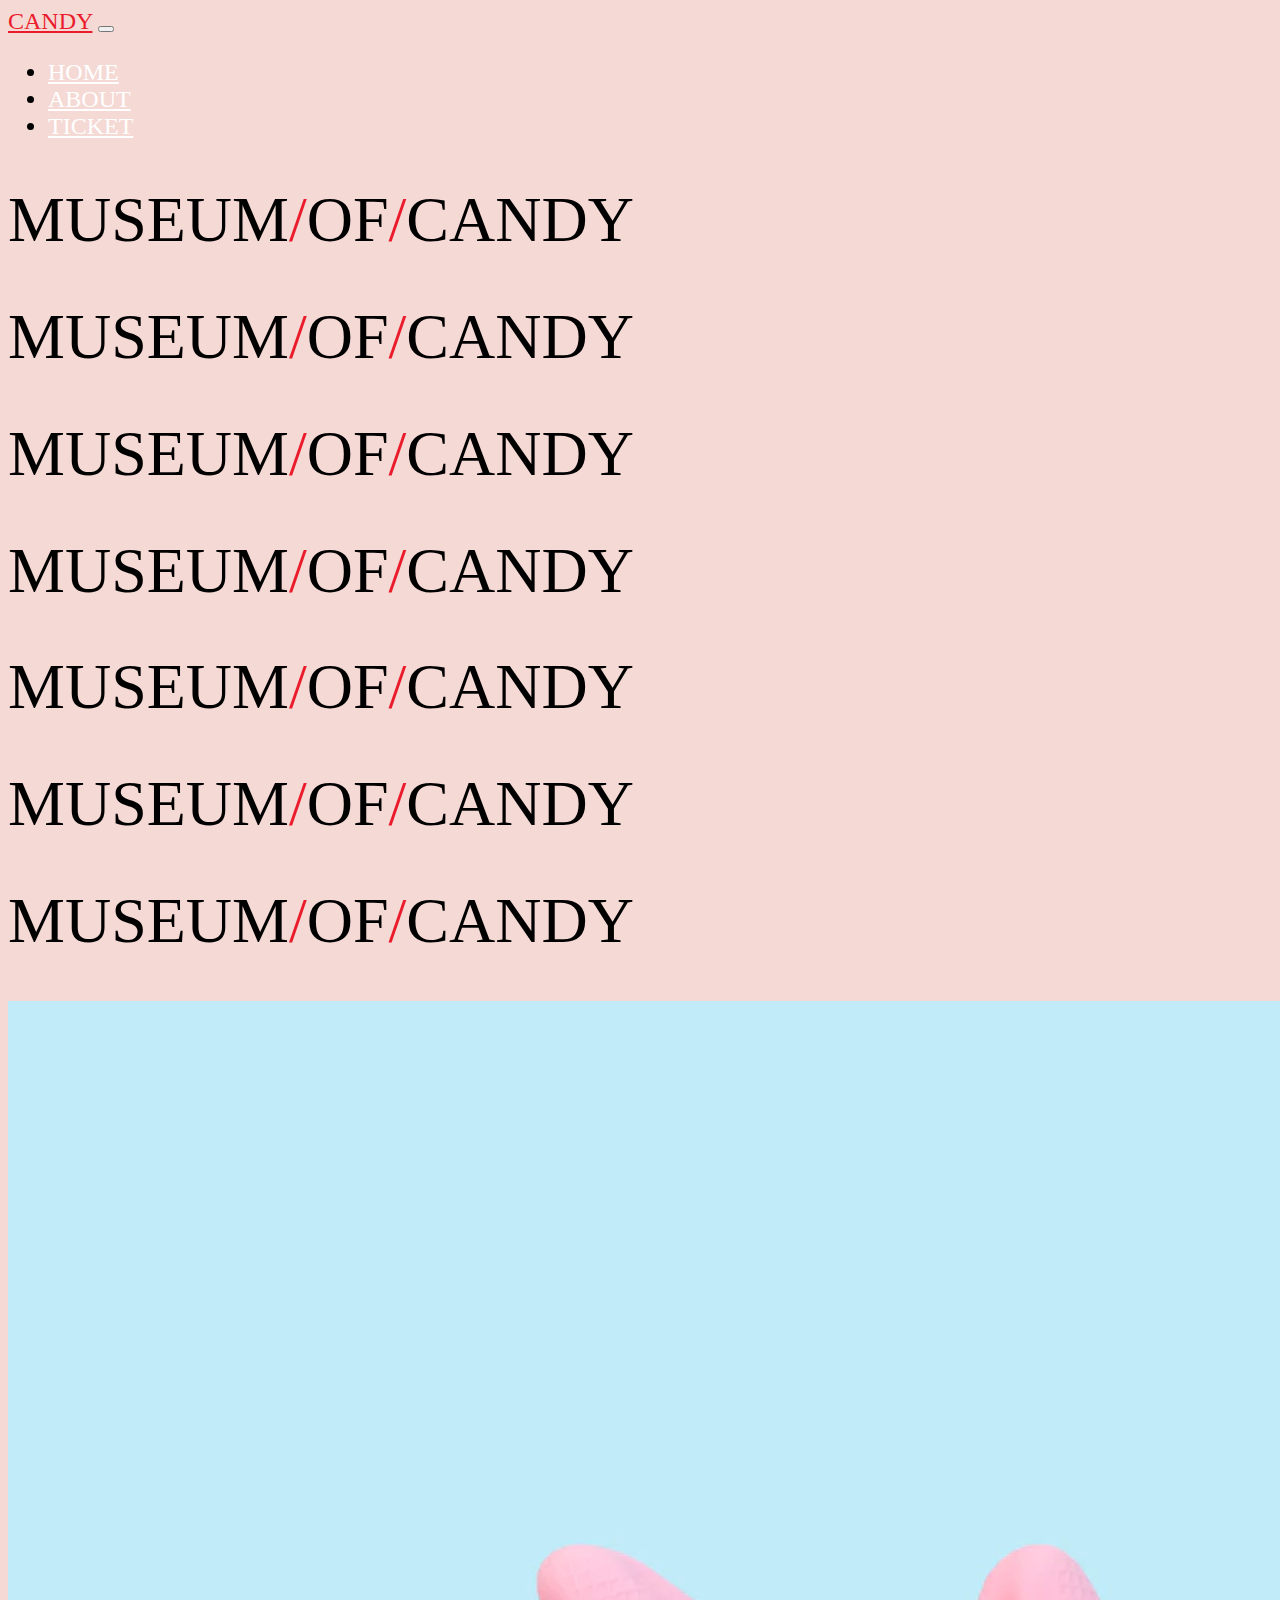
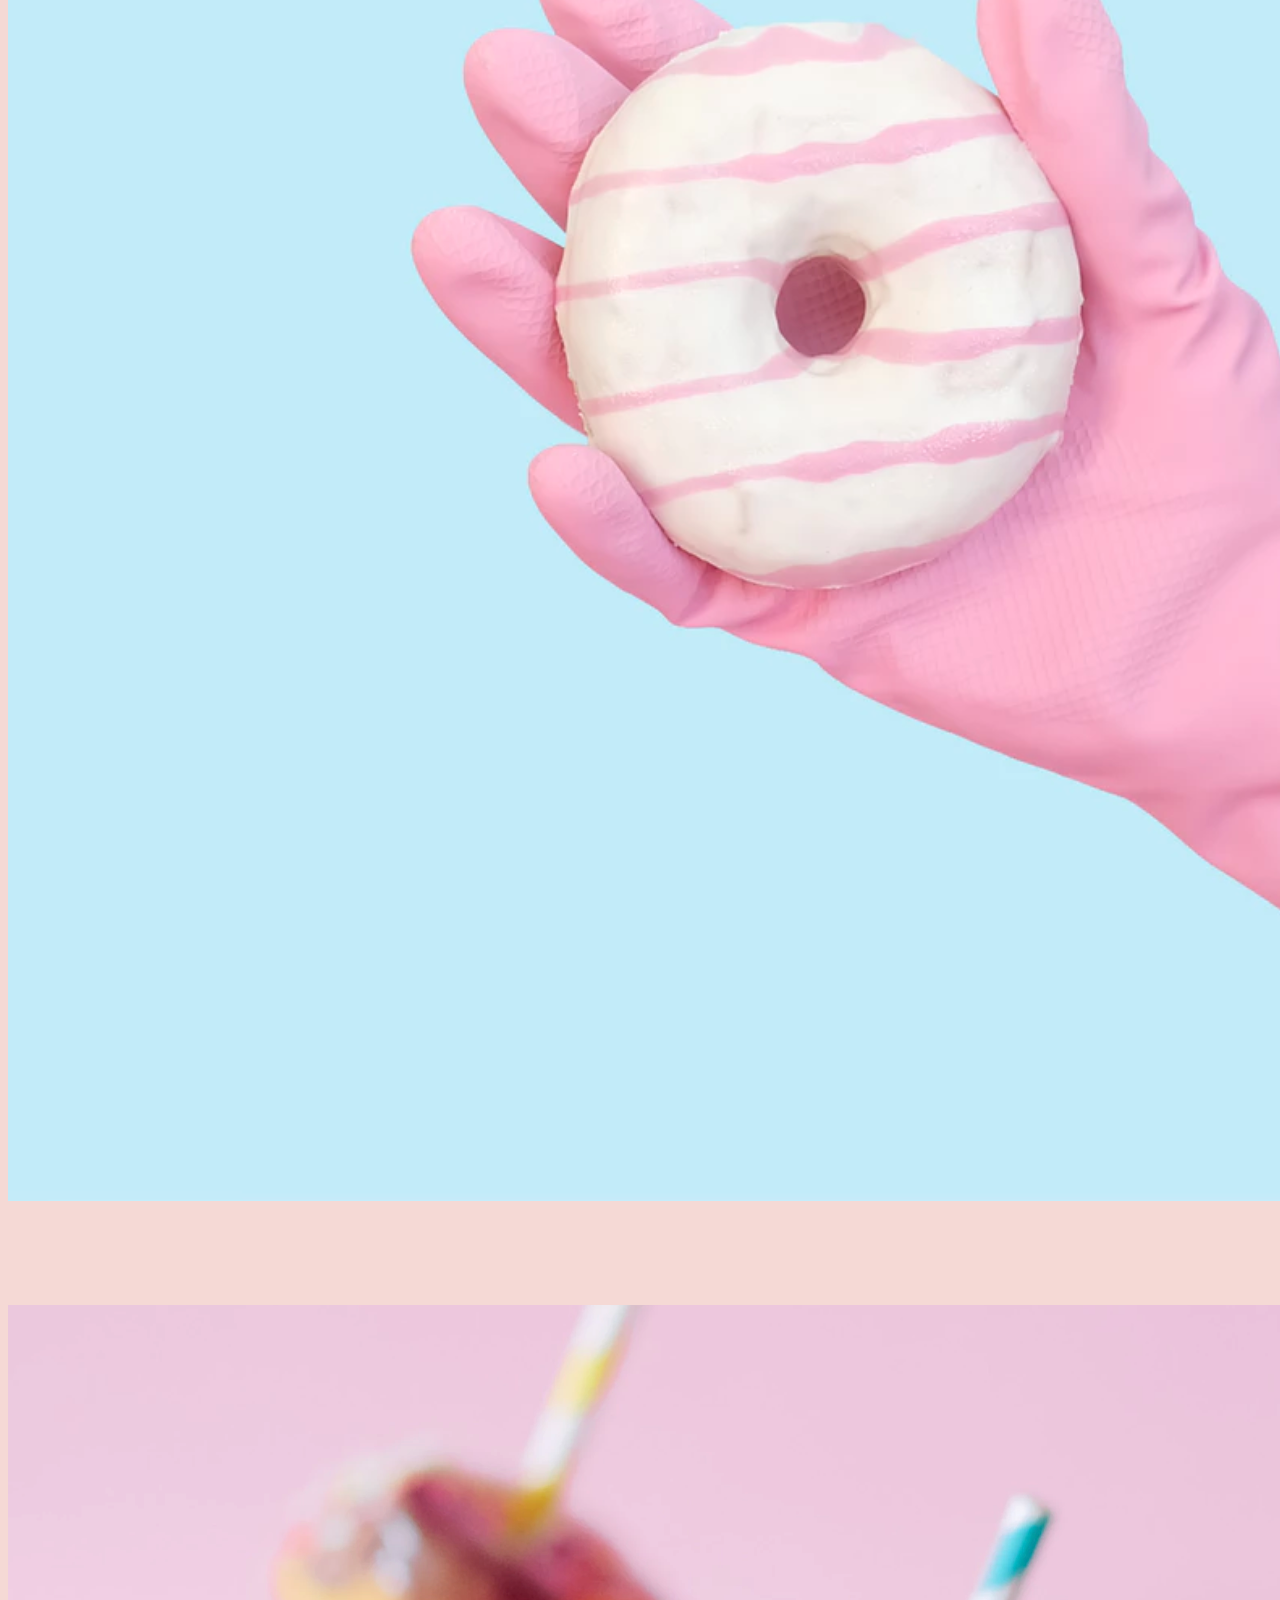
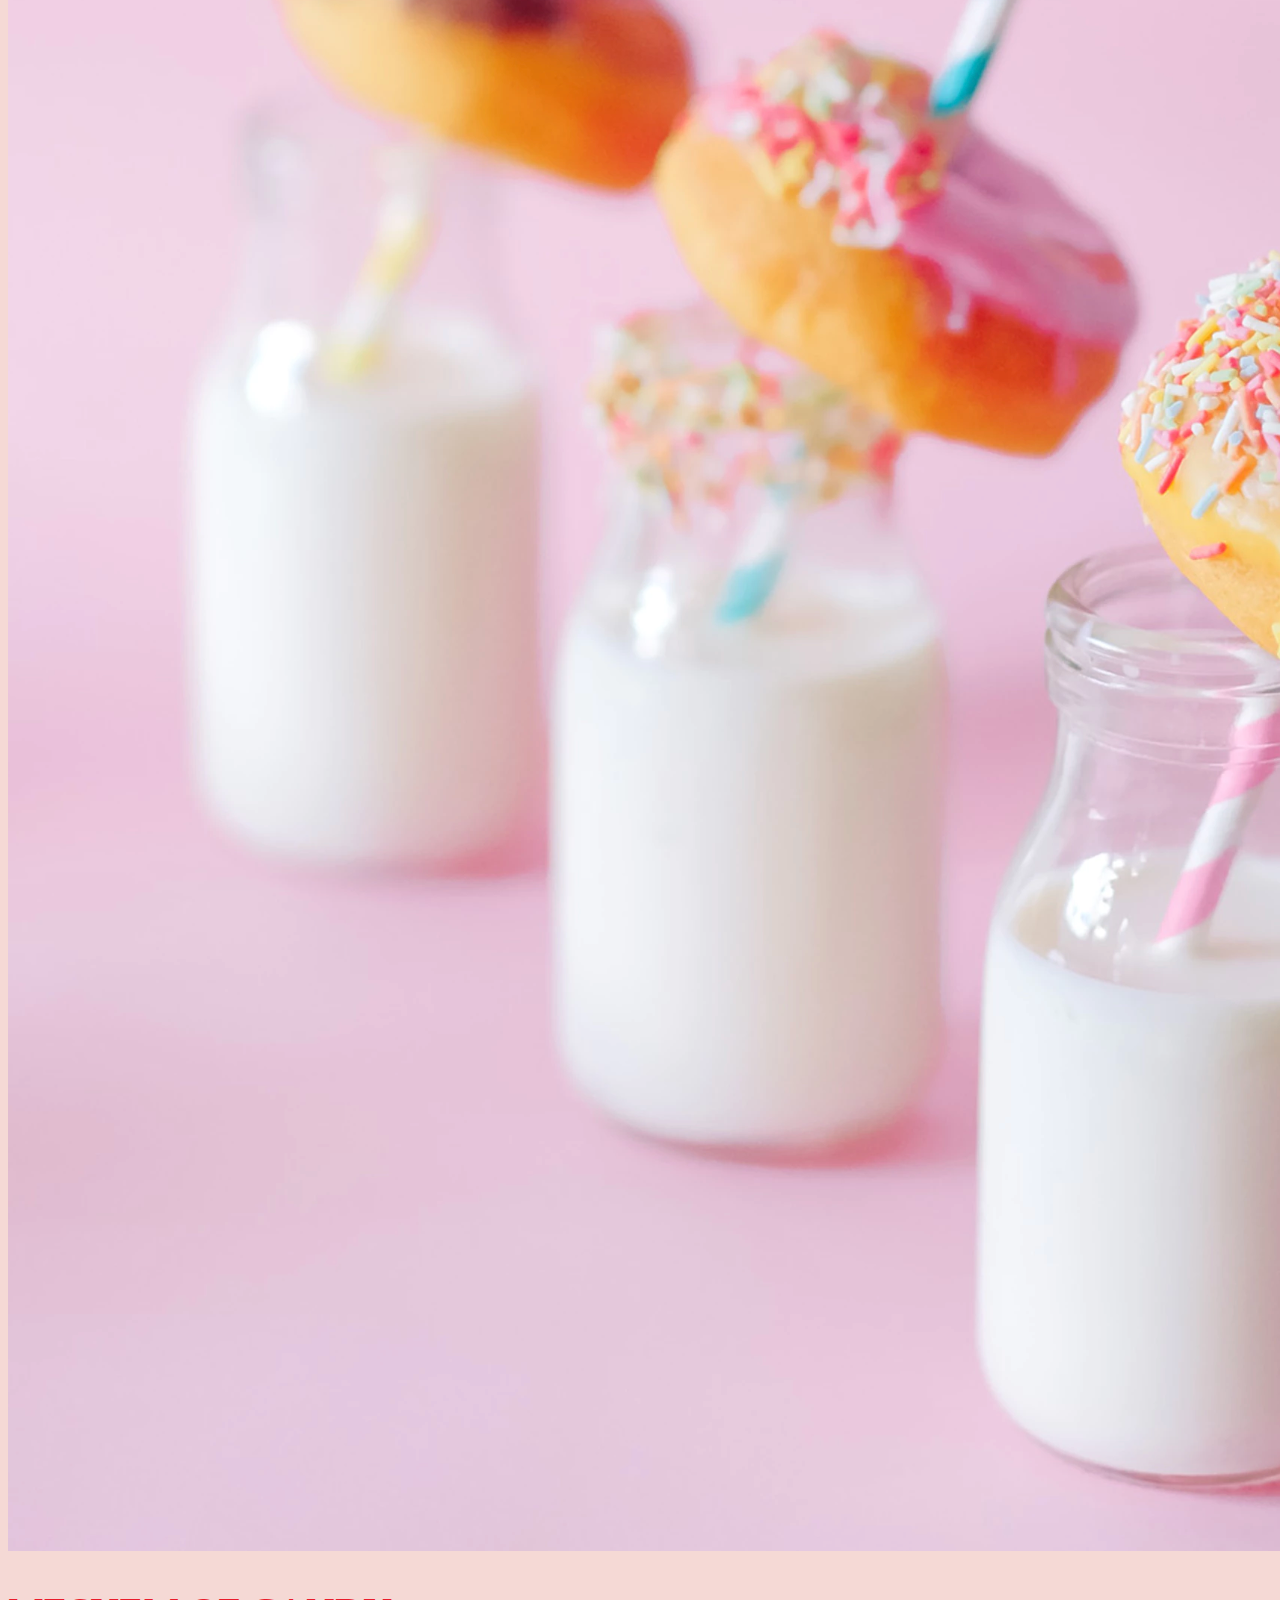
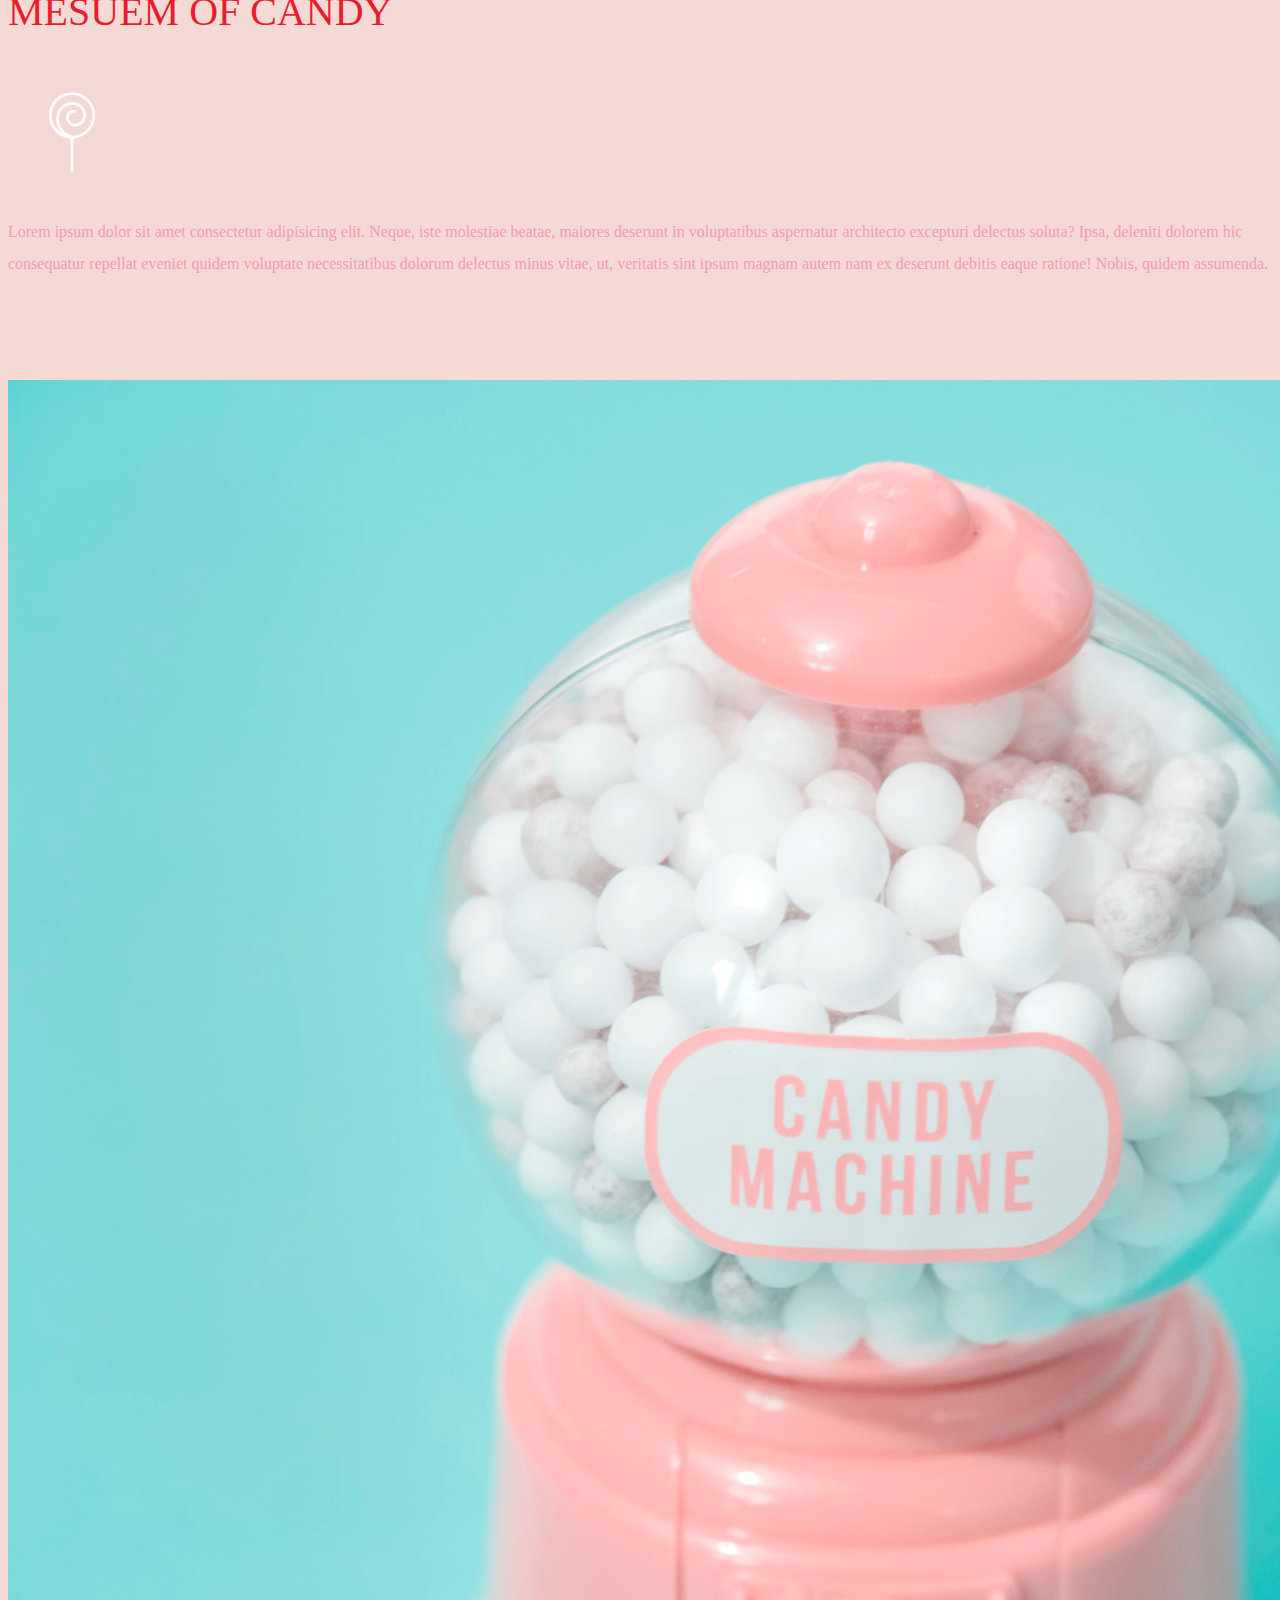
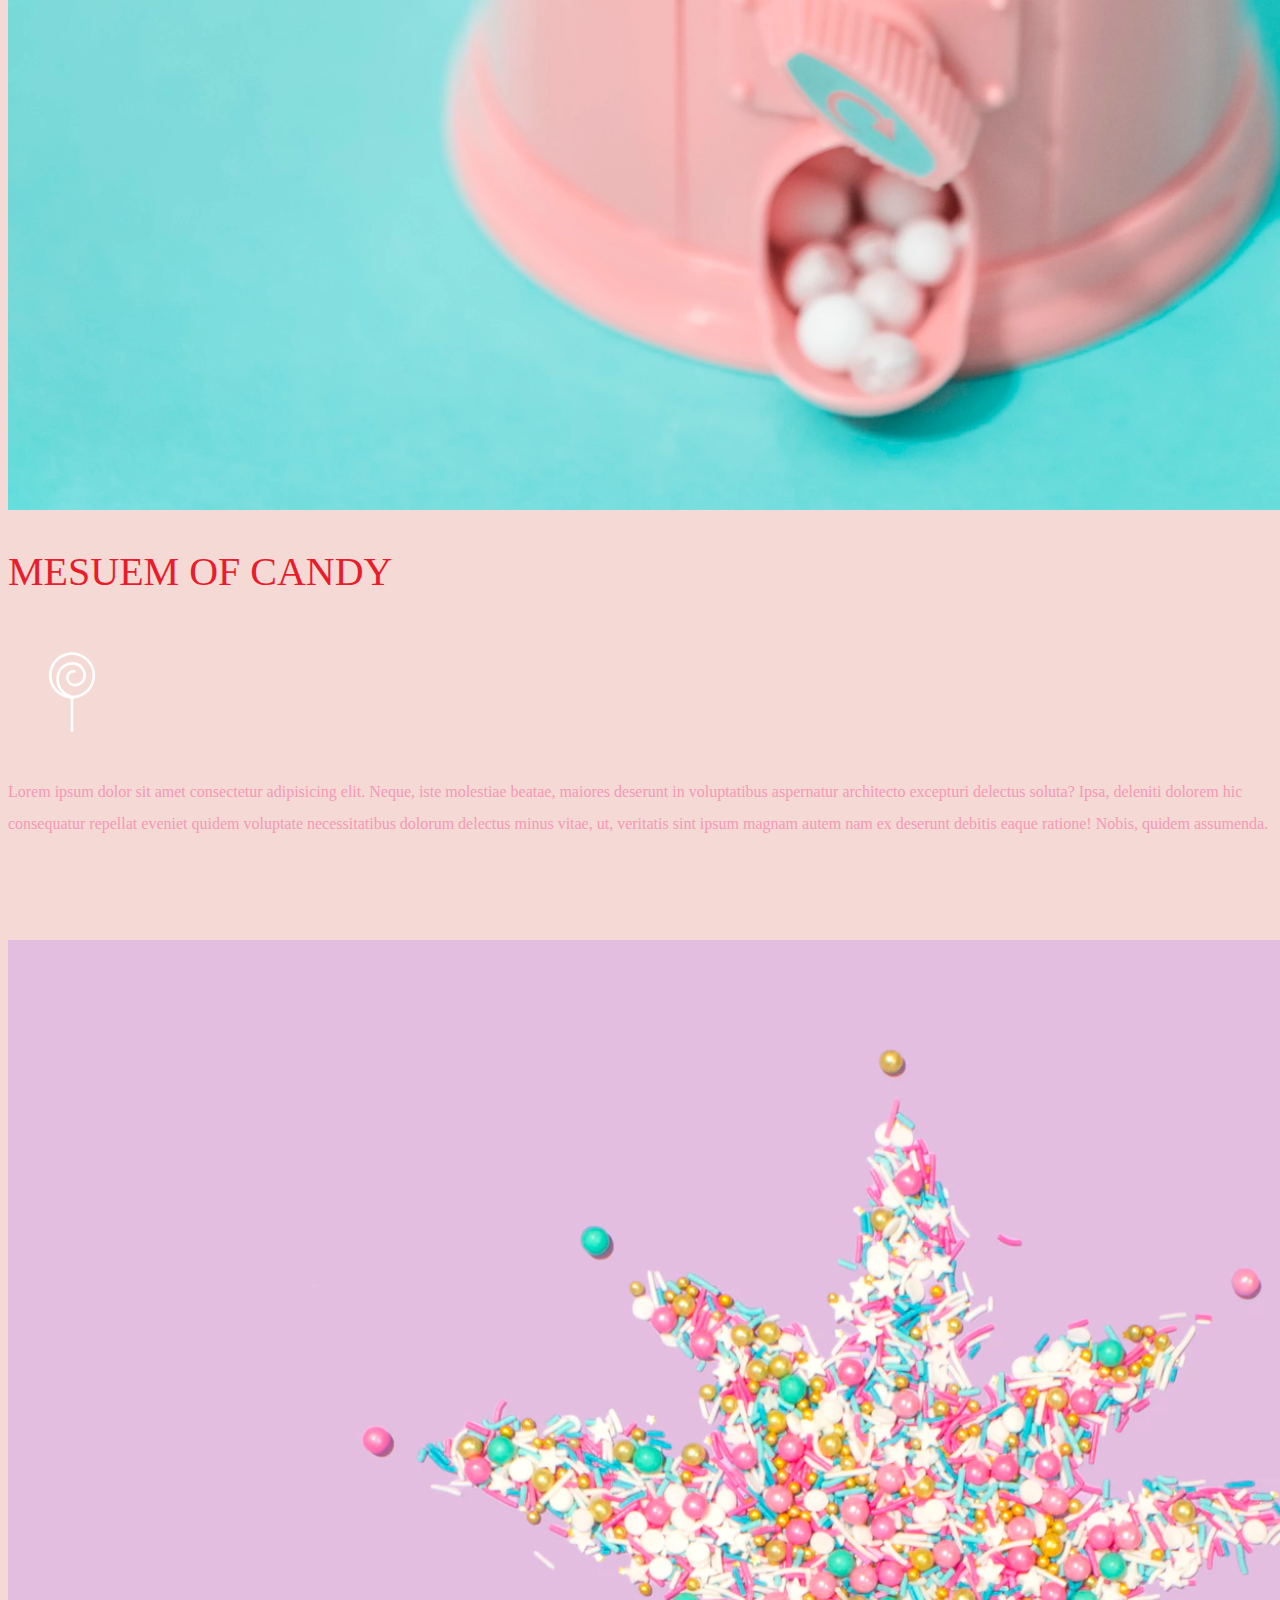
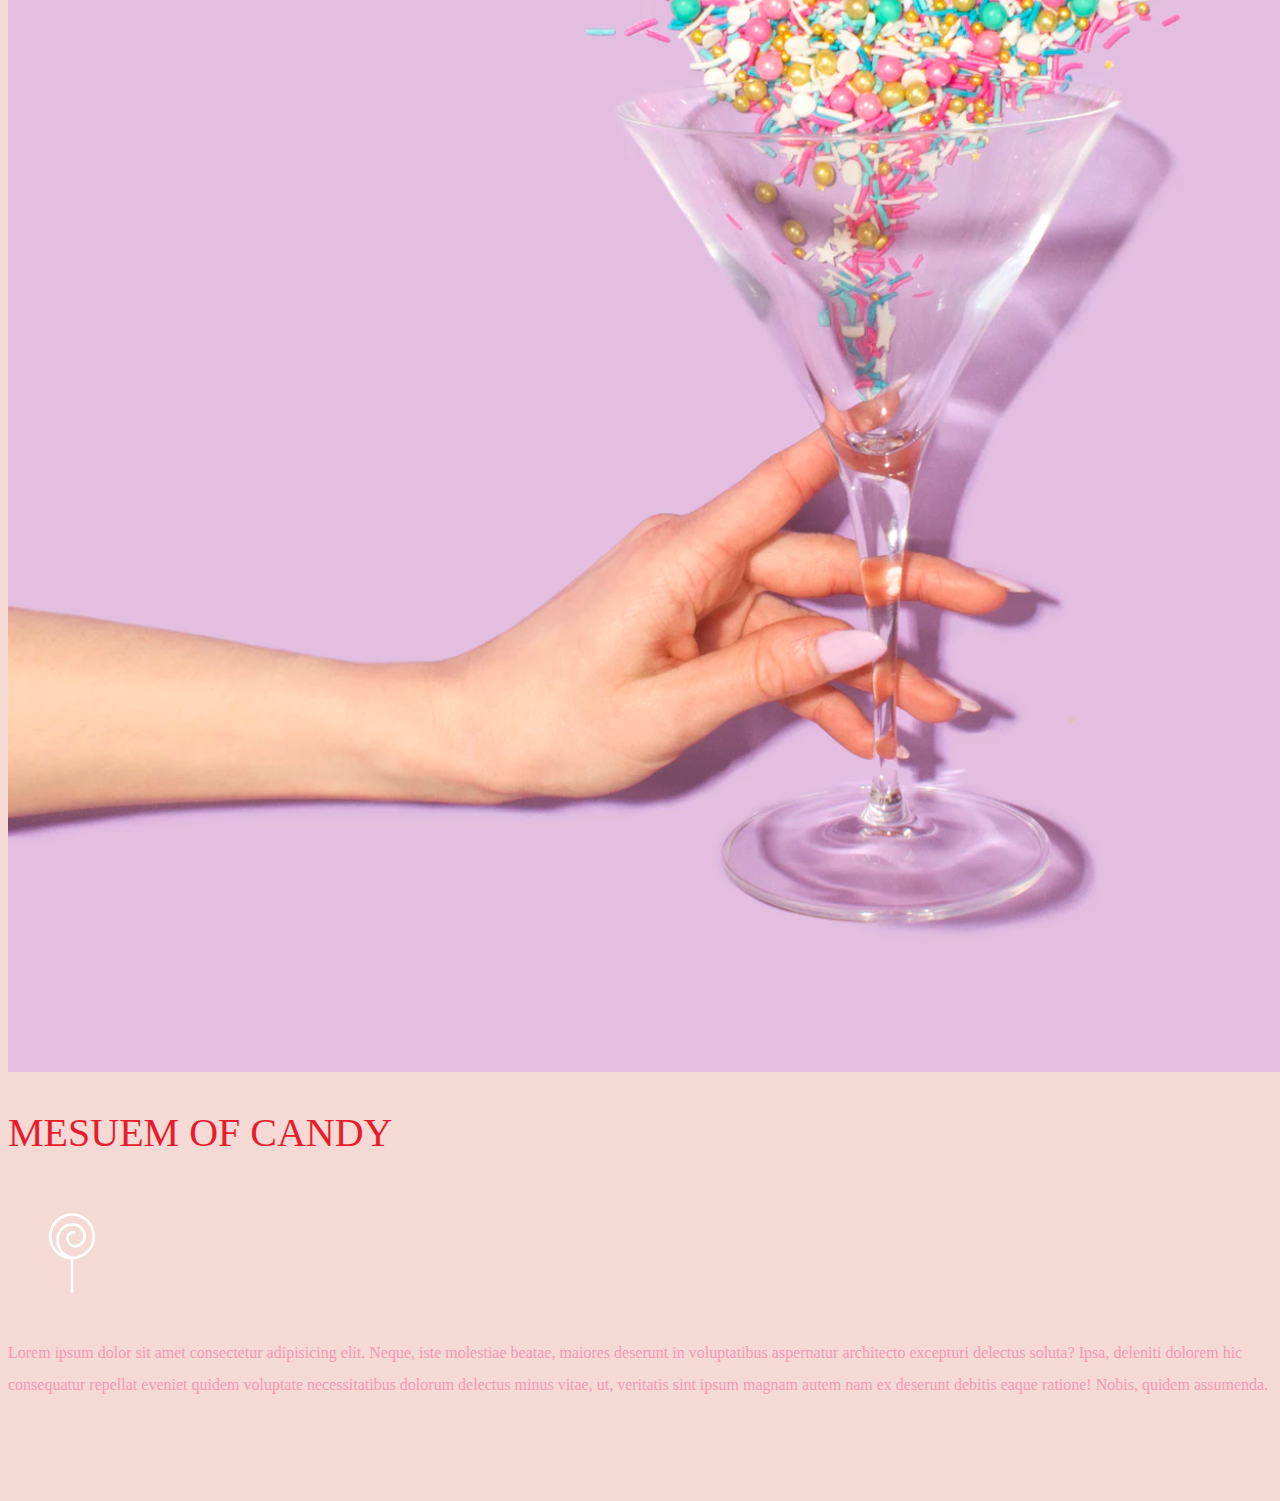
<file: Museum of Candy/index.html>
<!doctype html>
<html lang="en">
  <head>
    <!-- Required meta tags -->
    <meta charset="utf-8">
    <meta name="viewport" content="width=device-width, initial-scale=1, shrink-to-fit=no">

    <!-- Google Font -->
    <link href="https://fonts.googleapis.com/css?family=Nunito:200,300,400,700" rel="stylesheet">

    <!-- Bootstrap CSS -->
    <link rel="stylesheet" href="https://stackpath.bootstrapcdn.com/bootstrap/4.1.3/css/bootstrap.min.css" integrity="sha384-MCw98/SFnGE8fJT3GXwEOngsV7Zt27NXFoaoApmYm81iuXoPkFOJwJ8ERdknLPMO" crossorigin="anonymous">

    <!-- Custom CSS -->
    <link rel="stylesheet" href="app.css">

    <title>Museum of Candy</title>
  </head>

  <body>
    <nav id="mainNavbar" class="navbar navbar-dark navbar-expand-md py=0 fixed-top">
      <a href="#" class="navbar-brand">CANDY</a>
      <button class="navbar-toggler" data-toggle="collapse" data-target="#navLinks" aria-label="Toggle Navigation">
        <span class="navbar-toggler-icon"></span>
      </button>
      <div class="collapse navbar-collapse" id="navLinks">
        <ul class="navbar-nav">
          <li class="nav-item">
            <a href="#" class="nav-link">HOME</a>
          </li>
          <li class="nav-item">
            <a href="#" class="nav-link">ABOUT</a>
          </li>
          <li class="nav-item">
            <a href="#" class="nav-link">TICKET</a>
          </li>
        </ul>
      </div>
    </nav>

    <section class="container-fluid px-0">
      <div class="row align-items-center">
        <div class="col-lg-6">
          <div id="headinggroup" class="text-white text-center d-none d-lg-block mt-5">
            <h1>MUSEUM<span>/</span>OF<span>/</span>CANDY</h1>
            <h1>MUSEUM<span>/</span>OF<span>/</span>CANDY</h1>
            <h1>MUSEUM<span>/</span>OF<span>/</span>CANDY</h1>
            <h1>MUSEUM<span>/</span>OF<span>/</span>CANDY</h1>
            <h1>MUSEUM<span>/</span>OF<span>/</span>CANDY</h1>
            <h1>MUSEUM<span>/</span>OF<span>/</span>CANDY</h1>
            <h1>MUSEUM<span>/</span>OF<span>/</span>CANDY</h1>
          </div>
        </div>
        <div class="col-lg-6">
          <img class="img-fluid" src="imgs/hand2.png" alt="">
        </div>
      </div>
    </section>

    <section class="container-fluid px-0">
      <div class="row align-items-center content">
        <div class="col-md-6 order-2 order-md-1">
          <img src="imgs/milk.png" alt="" class="img-fluid">
        </div>
        <div class="col-md-6 text-center order-1 order-md-2">
          <div class="row justify-content-center">
            <div class="col-10 col-lg-8 blurb mb-5 mb-md-0">
              <h2>MESUEM OF CANDY</h2>
              <img src="imgs/lolli_icon.png" alt="" class="d-none d-lg-inline">
              <p class="lead">Lorem ipsum dolor sit amet consectetur adipisicing elit. Neque, iste molestiae
                  beatae, maiores deserunt
                  in voluptatibus
                  aspernatur architecto excepturi delectus soluta? Ipsa, deleniti dolorem hic consequatur
                  repellat eveniet quidem
                  voluptate necessitatibus dolorum delectus minus vitae, ut, veritatis sint ipsum magnam
                  autem nam ex deserunt debitis
                  eaque ratione! Nobis, quidem assumenda.</p>
            </div>
          </div>
        </div>
      </div>

      <div class="row align-items-center content">
        <div class="col-md-6 order-2 order-md-2">
          <img src="imgs/gumball.png" alt="" class="img-fluid">
        </div>
        <div class="col-md-6 text-center order-1 order-md-1">
          <div class="row justify-content-center">
            <div class="col-10 col-lg-8 blurb mb-5 mb-md-0">
              <h2>MESUEM OF CANDY</h2>
              <img src="imgs/lolli_icon.png" alt="" class="d-none d-lg-inline">
              <p class="lead">Lorem ipsum dolor sit amet consectetur adipisicing elit. Neque, iste molestiae
                  beatae, maiores deserunt
                  in voluptatibus
                  aspernatur architecto excepturi delectus soluta? Ipsa, deleniti dolorem hic consequatur
                  repellat eveniet quidem
                  voluptate necessitatibus dolorum delectus minus vitae, ut, veritatis sint ipsum magnam
                  autem nam ex deserunt debitis
                  eaque ratione! Nobis, quidem assumenda.</p>
            </div>
          </div>
        </div>
      </div>

      <div class="row align-items-center content">
        <div class="col-md-6 order-2 order-md-1">
          <img src="imgs/sprinkles.png" alt="" class="img-fluid">
        </div>
        <div class="col-md-6 text-center order-1 order-md-2">
          <div class="row justify-content-center">
            <div class="col-10 col-lg-8 blurb mb-5 mb-md-0">
              <h2>MESUEM OF CANDY</h2>
              <img src="imgs/lolli_icon.png" alt="" class="d-none d-lg-inline">
              <p class="lead">Lorem ipsum dolor sit amet consectetur adipisicing elit. Neque, iste molestiae
                  beatae, maiores deserunt
                  in voluptatibus
                  aspernatur architecto excepturi delectus soluta? Ipsa, deleniti dolorem hic consequatur
                  repellat eveniet quidem
                  voluptate necessitatibus dolorum delectus minus vitae, ut, veritatis sint ipsum magnam
                  autem nam ex deserunt debitis
                  eaque ratione! Nobis, quidem assumenda.</p>
            </div>
          </div>
        </div>
      </div>
    </section>
    <!-- Optional JavaScript -->
    <!-- jQuery first, then Popper.js, then Bootstrap JS -->
    <script src="https://code.jquery.com/jquery-3.3.1.slim.min.js" integrity="sha384-q8i/X+965DzO0rT7abK41JStQIAqVgRVzpbzo5smXKp4YfRvH+8abtTE1Pi6jizo" crossorigin="anonymous"></script>
    <script src="https://cdnjs.cloudflare.com/ajax/libs/popper.js/1.14.3/umd/popper.min.js" integrity="sha384-ZMP7rVo3mIykV+2+9J3UJ46jBk0WLaUAdn689aCwoqbBJiSnjAK/l8WvCWPIPm49" crossorigin="anonymous"></script>
    <script src="https://stackpath.bootstrapcdn.com/bootstrap/4.1.3/js/bootstrap.min.js" integrity="sha384-ChfqqxuZUCnJSK3+MXmPNIyE6ZbWh2IMqE241rYiqJxyMiZ6OW/JmZQ5stwEULTy" crossorigin="anonymous"></script>

    <script>
        $(function () {
            $(document).scroll(function () {
                var $nav = $("#mainNavbar");
                $nav.toggleClass("scrolled", $(this).scrollTop() > $nav.height());
            });
        });
    </script>
  </body>
</html>
</file>
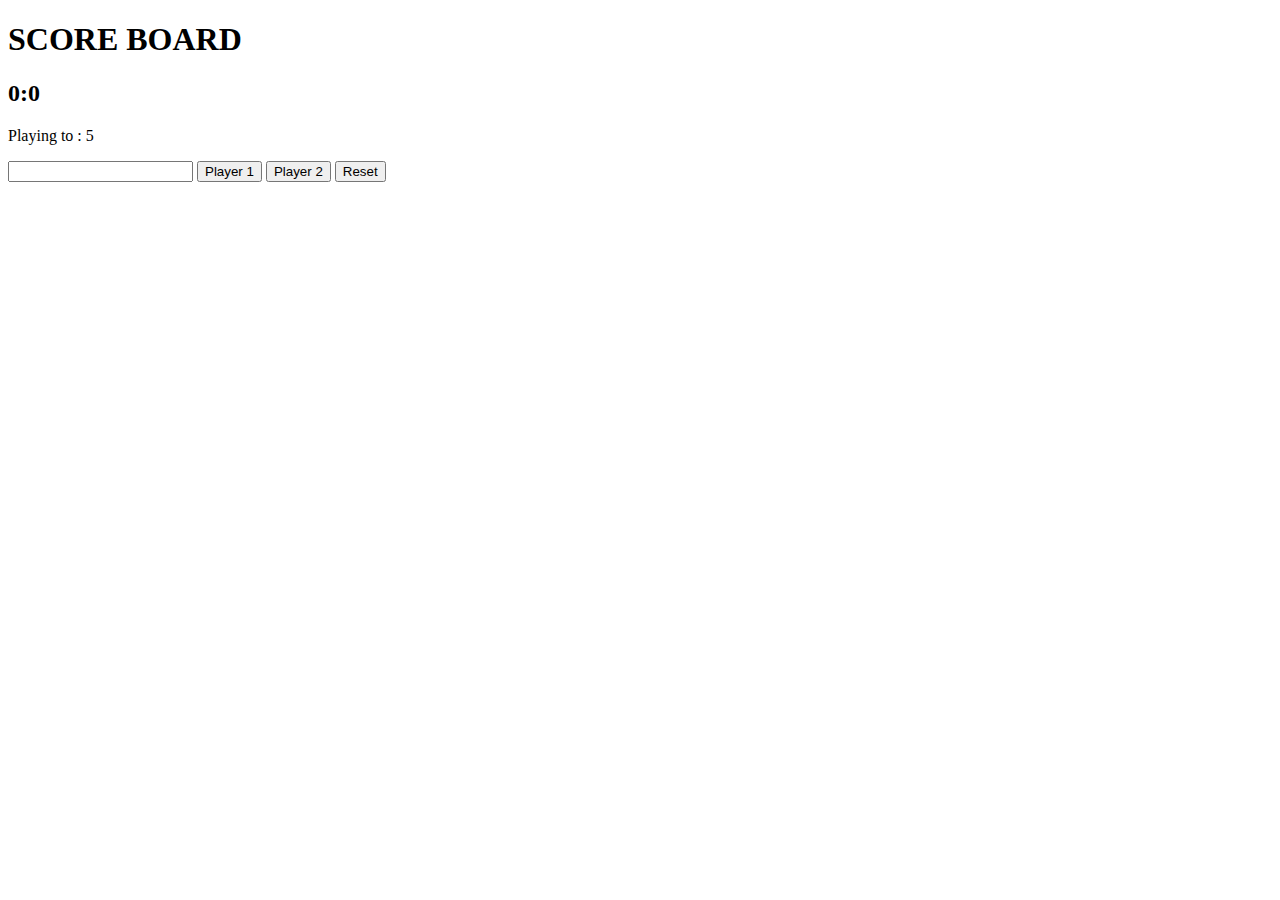
<file: ScoreKeeper (basic)/scorekeeper.html>
<!DOCTYPE html>
<html lang="en" dir="ltr">
  <head>
    <meta charset="utf-8">
    <title>SCORE KEEPER</title>
    <link rel="stylesheet" href="scorekeeper.css">
  </head>
  <body>
    <h1>SCORE BOARD</h1>
    <h2><span id="p1D">0</span>:<span id="p2D">0</span></h2>
    <p>Playing to : <span>5</span></p>
    <input type="number">
    <button id="p1">Player 1</button>
    <button id="p2">Player 2</button>
    <button id="reset">Reset</button>

    <script type="text/javascript" src="scorekeeper.js"></script>
  </body>
</html>
</file>
<file: Museum of Candy/app.css>
body{
  background: #f5d9d5;
}

.blurb h2{
  color: #EA1C2C;
  font-weight: 100;
  font-size: 2.5rem;
}

.blurb p{
  color: #F498B8;
  font-size: 1rem;
  font-weight: 100;
  line-height: 2;
}

.content{
  margin-top: 100px;
  margin-bottom: 100px;
}

#mainNavbar{
  font-size: 1.5rem;
  font-weight: 100;
}

#mainNavbar .nav-link{
  color: white;
}

#mainNavbar .nav-link:hover{
  color: #EA1C2C;
}

#mainNavbar .navbar-brand{
  color: #EA1C2C;
}

#headinggroup span{
  color: #EA1C2C;
}

#headinggroup h1{
  font-weight: 100;
  font-size: 4rem;
}

.navbar.scrolled{
  background: rgb(222,192,222);
  transition: background 500ms;
}

@media (max-width: 1200px){
  #headinggroup h1{
    font-weight: 100;
    font-size: 3rem;
  }
}
</file>
<file: ScoreKeeper (basic)/scorekeeper.css>
.winner{
  color: green;
}
</file>
